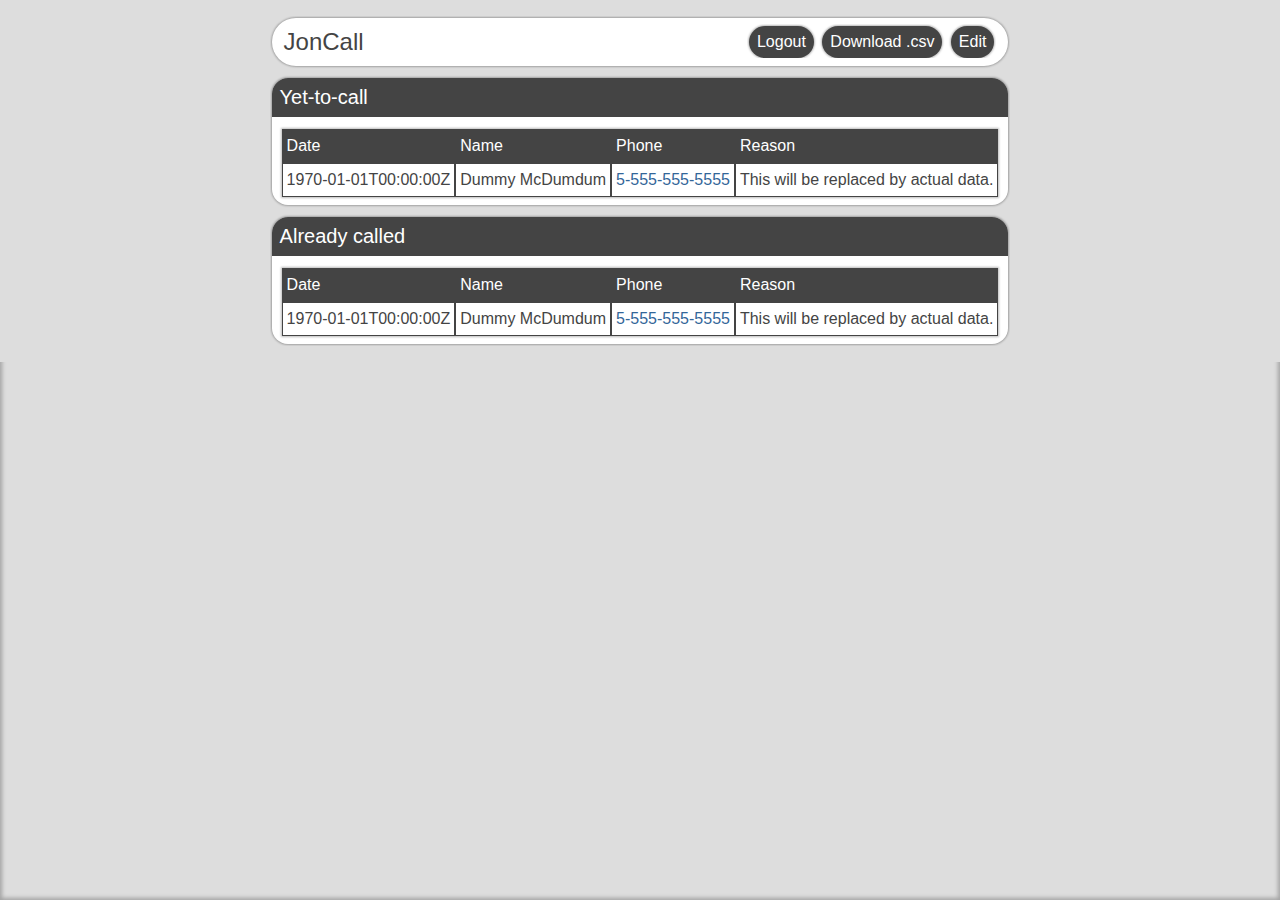
<file: index.html>
<!doctype html>
<html lang=en-us>
	<head>
		<meta http-equiv=Content-Type content=text/html; charset=UTF-8>
		<title>JonCall - Get through your to-call list with ease!</title>
		<link rel=icon       type=image/x-icon    href=favicon.ico>
		<meta http-equiv=refresh      content="0; url=database.html">
	</head>
</html>
</file>
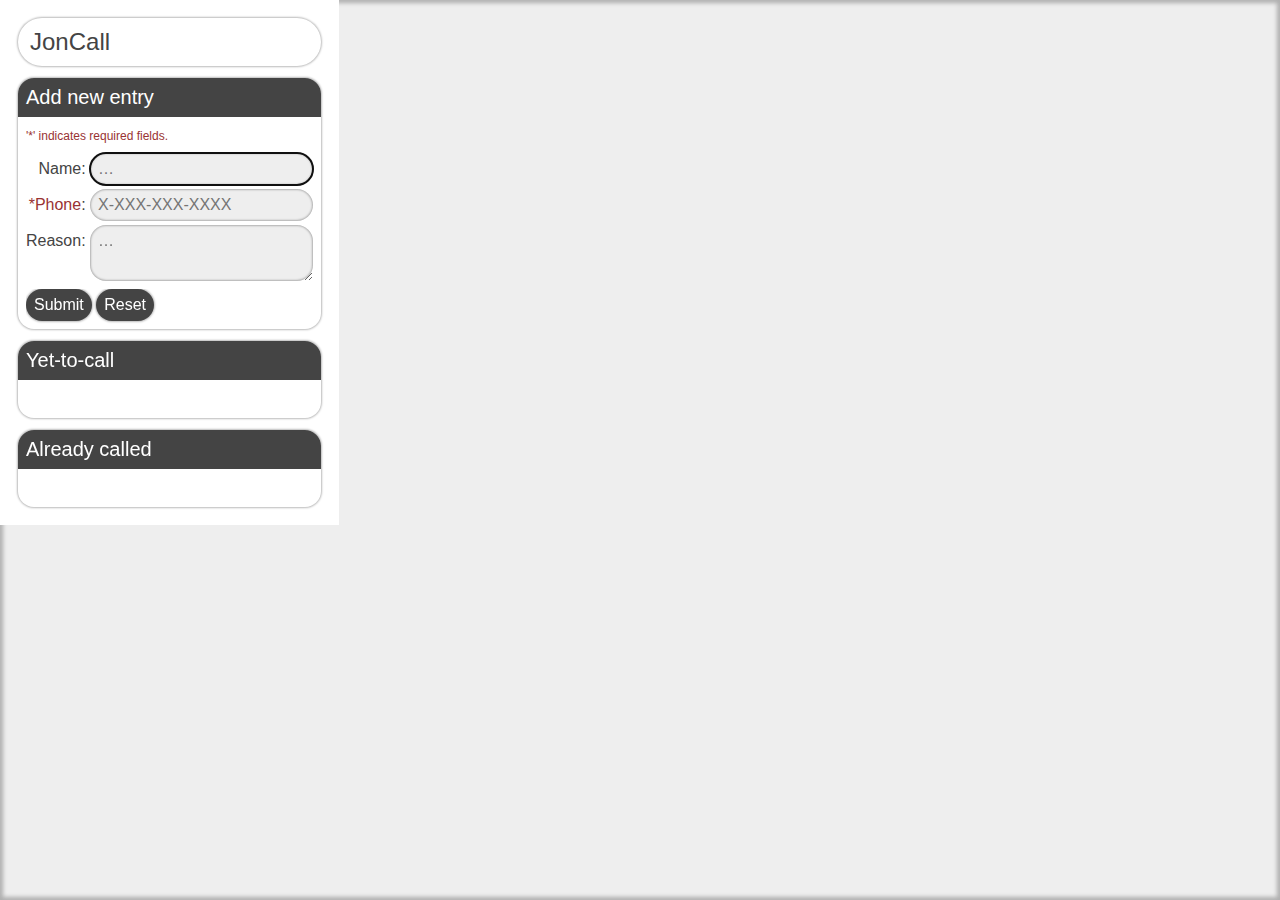
<file: public_html/index.html>
<!doctype html>
<html lang=en-us>
	<head>
		<link rel=icon       type=image/x-icon href=favicon.ico>
		<link rel=stylesheet type=text/css     href=style.css>
		<meta charset=UTF-8>
		<title>JonCall</title>
	</head>
	<body>
		<div class="grid gap-half pad-full">
			<h1 class=card>JonCall</h1>
			<form class="card grid" id=frmEntry>
				<h2                     style="grid-area:1/1/span 1/span 2">Add new entry</h2>
				<small class=mar-bottom style="grid-area:2/1/span 1/span 2;color:var(--dark-red)">'*' indicates required fields.</small>
				<label    form=frmEntry style="grid-area:3/1;text-align:right"          for=txtFullName>Name:&nbsp;</label>
				<input    form=frmEntry style="grid-area:3/2" type=text name=fullname    id=txtFullName placeholder="…" autofocus>
				<label    form=frmEntry style="grid-area:4/1;text-align:right"          for=txtPhone><span style=color:var(--dark-red)>*Phone</span>:&nbsp;</label>
				<input    form=frmEntry style="grid-area:4/2" type=tel  name=phone       id=txtPhone    placeholder="X-XXX-XXX-XXXX" required>
				<label    form=frmEntry style="grid-area:5/1;text-align:right"          for=txtReason>Reason:&nbsp;</label>
				<textarea form=frmEntry style="grid-area:5/2" type=text name=description id=txtReason   placeholder="…"></textarea>
				<div                    style="grid-area:6/1/span 1/span 2">
					<input form=frmEntry class=button type=submit name=submit value=Submit>
					<input form=frmEntry class=button type=reset  name=reset  value=Reset>
				</div>
			</form>
			<div class=card>
				<h2>Yet-to-call</h2>
				<div class="grid spreadsheet" id=notCalled></div>
			</div>
			<div class=card>
				<h2>Already called</h2>
				<div class="grid spreadsheet" id=yesCalled></div>
			</div>
		</div>
	</body>
</html>
</file>
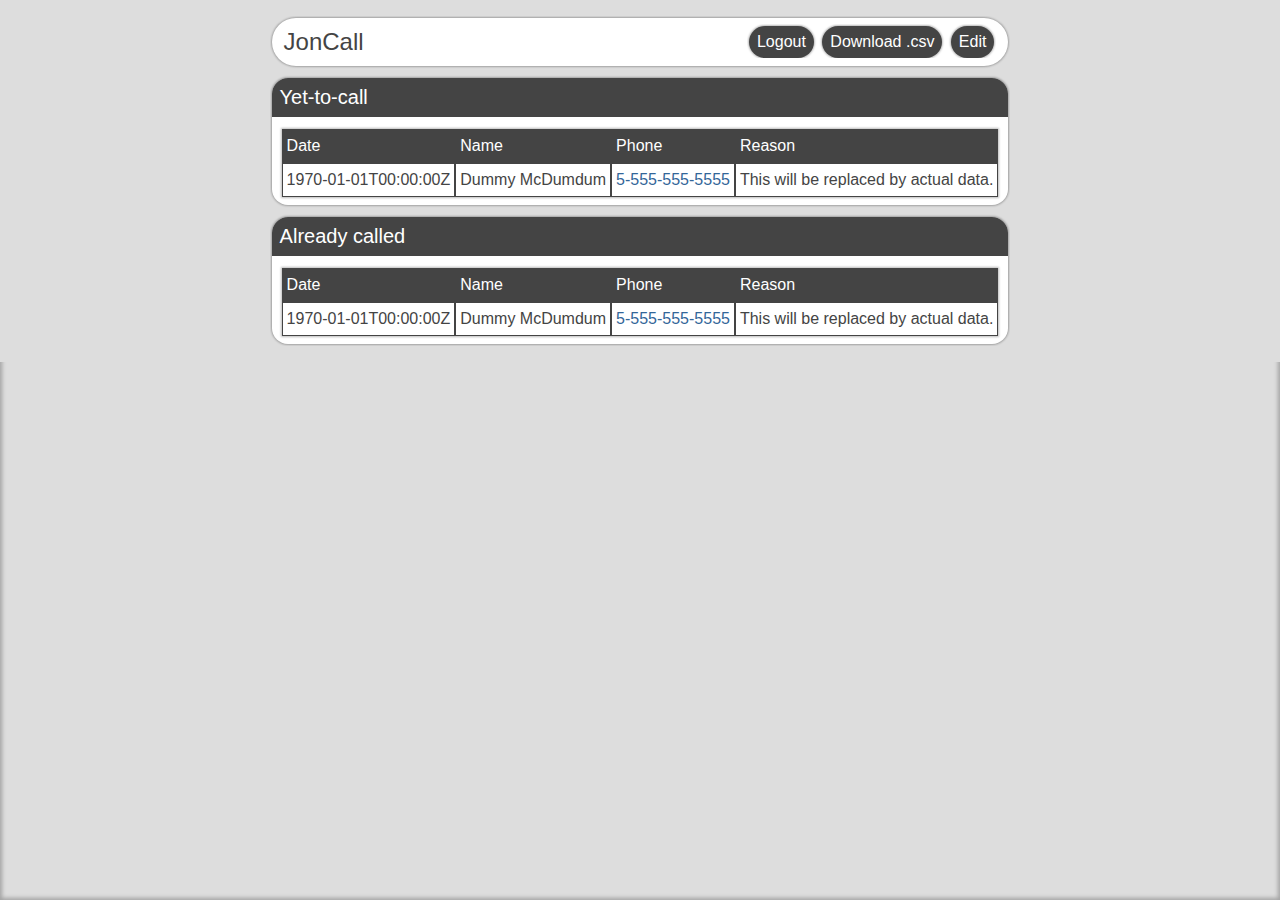
<file: database.html>
<!doctype html>
<html lang=en-us>

	<head>
		<meta http-equiv=Content-Type content=text/html; charset=UTF-8>
		<meta       name=viewport     content="width=device-width, initial-scale=1.0">
		<title>JonCall</title>
		<link rel=icon       type=image/x-icon    href=favicon.ico>
		<link rel=stylesheet type=text/css        href=style.css>
		<script              type=text/javascript  src=database.js></script>
	</head>

	<body onload=main()>
		<center class=webkit-compat><div class="webkit-compat grid gap-half mar-full">

			<h1 class=card style=grid-area:1/1>JonCall<span style=float:right;font-size:initial>
				<button tabindex=0 style=margin-bottom:0px              onclick=btnLogout()>Logout</button>
				<button tabindex=1 style=margin-bottom:0px              onclick=btnDownload()>Download&nbsp;.csv</button>
				<button tabindex=2 style=margin-bottom:0px;display:none onclick=btnView() id=btnView>View</button>
				<button tabindex=3 style=margin-bottom:0px              onclick=btnEdit() id=btnEdit>Edit</button>
			</span></h1>

			<form class="card grid gap-half" id=frmEntry method=post enctype=multipart/form-data action=entry.php style=grid-area:2/1;display:none>
				<h2                     style="grid-area:1/1/span 1/span 2">Add&nbsp;new&nbsp;entry</h2>
				<small                  style="grid-area:2/1/span 1/span 2;color:var(--dark-red);margin-top:var(--pad-half-neg)">'*'&nbsp;indicates&nbsp;required&nbsp;fields.</small>
				<label    form=frmEntry style="grid-area:3/1;text-align:right"          for=txtFullName>Name:</label>
				<input    form=frmEntry style="grid-area:3/2" type=text name=fullname    id=txtFullName tabindex=4 placeholder="…" autofocus>
				<label    form=frmEntry style="grid-area:4/1;text-align:right"          for=txtPhone><span style=color:var(--dark-red)>*Phone:</span></label>
				<input    form=frmEntry style="grid-area:4/2" type=tel  name=phone       id=txtPhone    tabindex=5 placeholder="X-XXX-XXX-XXXX" required>
				<label    form=frmEntry style="grid-area:5/1;text-align:right"          for=txtReason>Reason:</label>
				<textarea form=frmEntry style="grid-area:5/2" type=text name=description id=txtReason   tabindex=6 placeholder="…"></textarea>
				<div                    style="grid-area:6/1/span 1/span 2">
					<input form=frmEntry tabindex=7 class=button type=submit name=submit value=Submit formmethod=post formenctype=multipart/form-data>
					<input form=frmEntry tabindex=8 class=button type=reset  name=reset  value=Reset>
					<small style=color:var(--dark-red);float:right;display:none id=lblViewError></small>
				</div>
			</form>

			<form class="card grid gap-half" id=frmUpload method=post enctype=multipart/form-data action=upload.php style=grid-area:3/1;display:none>
				<h2                   style="grid-area:1/1/span 1/span 3">Merge&nbsp;.csv</h2>
				<small                style="grid-area:2/1/span 1/span 3;color:var(--dark-red);margin-top:var(--pad-half-neg)">'*'&nbsp;indicates&nbsp;required&nbsp;fields.</small>
				<label form=frmUpload style="grid-area:3/1;text-align:right;color:var(--dark-red)" for=filCsv>*File:</label>
				<input form=frmUpload style="grid-area:3/2/span 1/span 2" type=file name=uploadcsv id=filCsv accept=text/csv tabindex=9  required>
				<label form=frmUpload style="grid-area:4/1;text-align:right;color:var(--dark-red)"           >*Target:</label>
				<span                 style="grid-area:4/2"><input form=frmUpload style=margin:var(--pad-quarter) type=radio tabindex=10 name=csvtarget id=optNotCalled required value="Yet&#x2011;to&#x2011;call">Yet&#x2011;to&#x2011;call</span>
				<span                 style="grid-area:4/3"><input form=frmUpload style=margin:var(--pad-quarter) type=radio tabindex=11 name=csvtarget id=optYesCalled required value="Already&nbsp;called">Already&nbsp;called</span>
				<label form=frmUpload style="grid-area:5/1;text-align:right;color:var(--dark-red)"           >*Action:</label>
				<span                 style="grid-area:5/2"><input form=frmUpload style=margin:var(--pad-quarter) type=radio tabindex=12 name=csvaction id=optMerge     required value=Merge checked>Merge</span>
				<span                 style="grid-area:5/3"><input form=frmUpload style=margin:var(--pad-quarter) type=radio tabindex=13 name=csvaction id=optOverwrite required value=Overwrite>Overwrite</span>
				<div                  style="grid-area:6/1/span 1/span 3">
					<input form=frmUpload tabindex=14 class=button type=submit name=frmupload formmethod=post formenctype=multipart/form-data>
					<input form=frmUpload tabindex=15 class=button type=reset  name=frmupload>
					<small style=color:var(--dark-red);float:right;display:none id=lblEditError></small>
				</div>
			</form>

			<div class=card id=divNotCalled style=grid-area:2/1;display:inline-grid>
				<h2 id=titNotCalled>Yet&#x2011;to&#x2011;call</h2>
				<div class="grid shadow" style=margin-bottom:var(--pad-quarter) id=notCalled>
					<span class=th style=grid-area:1/1>Date</span>
					<span class=th style=grid-area:1/2>Name</span>
					<span class=th style=grid-area:1/3>Phone</span>
					<span class=th style=grid-area:1/4>Reason</span>
					<span class=td style=grid-area:2/1>1970&#x2011;01&#x2011;01T00:00:00Z</span>
					<span class=td style=grid-area:2/2>Dummy&nbsp;McDumdum</span>
					<span class=td style=grid-area:2/3><a>5&#x2011;555&#x2011;555&#x2011;5555</a></span>
					<span class=td style=grid-area:2/4>This&nbsp;will&nbsp;be&nbsp;replaced&nbsp;by&nbsp;actual&nbsp;data.</span>
				</div>
			</div>

			<div class=card id=divYesCalled style=grid-area:3/1;display:inline-grid>
				<h2 id=titYesCalled>Already&nbsp;called</h2>
				<div class="grid shadow" style=margin-bottom:var(--pad-quarter) id=yesCalled>
					<span class=th style=grid-area:1/1>Date</span>
					<span class=th style=grid-area:1/2>Name</span>
					<span class=th style=grid-area:1/3>Phone</span>
					<span class=th style=grid-area:1/4>Reason</span>
					<span class=td style=grid-area:2/1>1970&#x2011;01&#x2011;01T00:00:00Z</span>
					<span class=td style=grid-area:2/2>Dummy&nbsp;McDumdum</span>
					<span class=td style=grid-area:2/3><a>5&#x2011;555&#x2011;555&#x2011;5555</a></span>
					<span class=td style=grid-area:2/4>This&nbsp;will&nbsp;be&nbsp;replaced&nbsp;by&nbsp;actual&nbsp;data.</span>
				</div>
			</div>

		</div></center>
	</body>

</html>
</file>
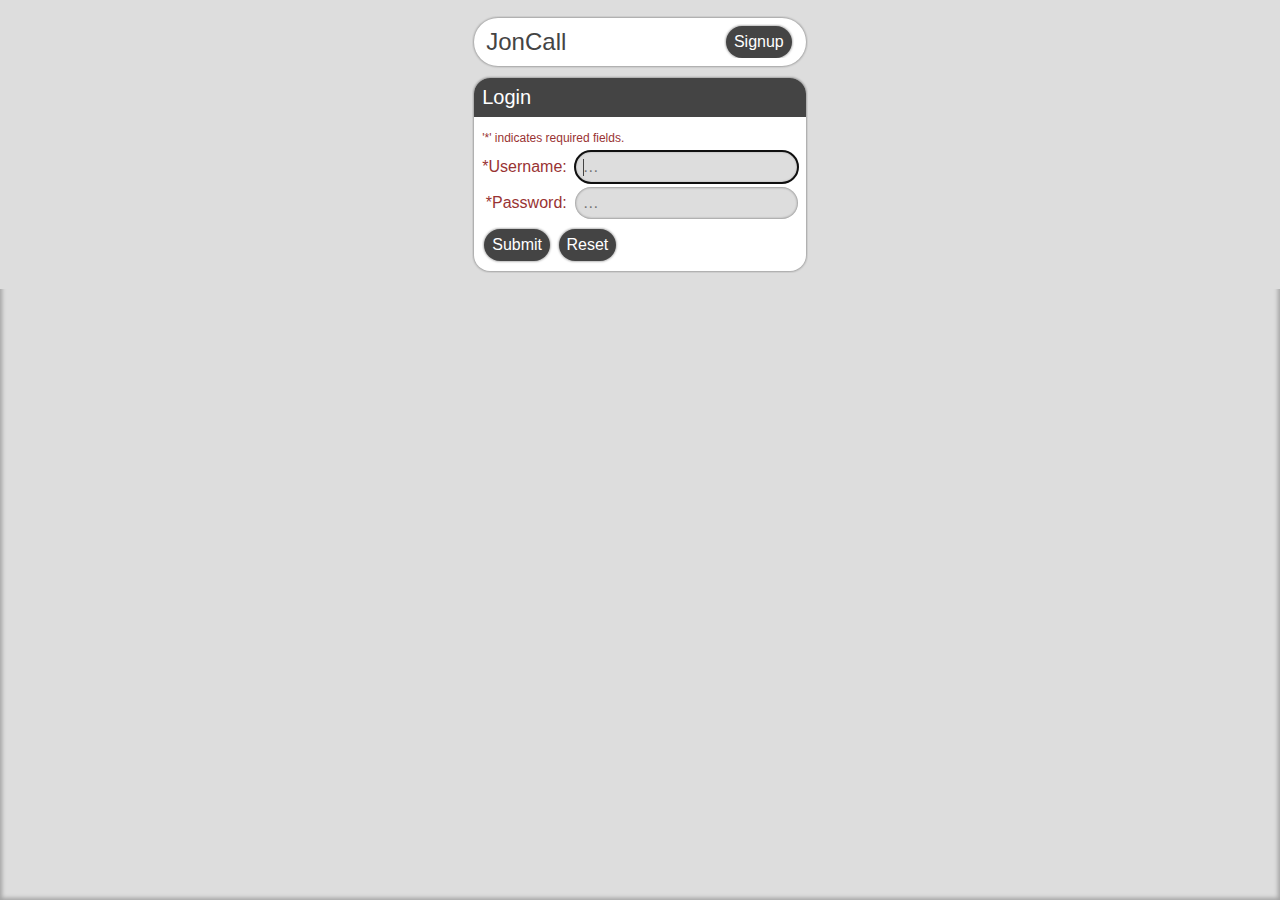
<file: login.html>
<!doctype html>
<html lang=en-us>

	<head>
		<meta http-equiv=Content-Type content=text/html; charset=UTF-8>
		<meta       name=viewport     content="width=device-width, initial-scale=1.0">
		<title>JonCall</title>
		<link rel=icon       type=image/x-icon    href=favicon.ico>
		<link rel=stylesheet type=text/css        href=style.css>
		<script              type=text/javascript  src=login.js></script>
	</head>

	<body onload=main()>
		<center class=webkit-compat><div class="webkit-compat grid gap-half mar-full">

			<h1 class=card style=grid-area:1/1>JonCall<span style=float:right;font-size:initial>
				<button tabindex=1 style=margin-bottom:0px;display:none onclick=btnLogin()  id=btnLogin>Login</button>
				<button tabindex=2 style=margin-bottom:0px              onclick=btnSignup() id=btnSignup>Signup</button>
			</span></h1>

			<form class="card grid gap-half" name=login id=frmLogin method=post enctype=multipart/form-data action=login.php style=grid-area:2/1;display:inline-grid>
				<h2                  style="grid-area:1/1/span 1/span 2">Login</h2>
				<small               style="grid-area:2/1/span 1/span 2;color:var(--dark-red);margin-top:var(--pad-half-neg)">'*'&nbsp;indicates&nbsp;required&nbsp;fields.</small>
				<label form=frmLogin style="grid-area:3/1;text-align:right;color:var(--dark-red)" for=txtInUser>*Username:</label>
				<input form=frmLogin style="grid-area:3/2" type=text     name=username tabindex=3  id=txtInUser placeholder="…" autofocus>
				<label form=frmLogin style="grid-area:4/1;text-align:right;color:var(--dark-red)" for=txtInPass>*Password:</label>
				<input form=frmLogin style="grid-area:4/2" type=password name=password tabindex=4  id=txtInPass placeholder="…" required>
				<div                 style="grid-area:5/1/span 1/span 2">
					<input form=frmLogin tabindex=5 class=button type=submit name=submit value=Submit>
					<input form=frmLogin tabindex=6 class=button type=reset  name=reset  value=Reset>
					<small style=color:var(--dark-red);float:right;display:none id=lblInError></small>
				</div>
			</form>

			<form class="card grid gap-half" name=signup id=frmSignup method=post enctype=multipart/form-data action=signup.php style=grid-area:2/1;display:none>
				<h2                   style="grid-area:1/1/span 1/span 2">Signup</h2>
				<small                style="grid-area:2/1/span 1/span 2;color:var(--dark-red);margin-top:var(--pad-half-neg)">'*'&nbsp;indicates&nbsp;required&nbsp;fields.</small>
				<label form=frmSignup style="grid-area:3/1;text-align:right;color:var(--dark-red)" for=txtUpUser>*Username:</label>
				<input form=frmSignup style="grid-area:3/2" type=text     name=username tabindex=7  id=txtUpUser placeholder="…" autofocus>
				<label form=frmSignup style="grid-area:4/1;text-align:right;color:var(--dark-red)" for=txtUpPass>*Password:</label>
				<input form=frmSignup style="grid-area:4/2" type=password name=password tabindex=8  id=txtUpPass placeholder="…" required>
				<label form=frmSignup style="grid-area:5/1;text-align:right;color:var(--dark-red)" for=txtUpConf>*Confirm:</label>
				<input form=frmSignup style="grid-area:5/2" type=password name=confirm  tabindex=9  id=txtUpConf placeholder="…" required>
				<div                  style="grid-area:6/1/span 1/span 2">
					<input form=frmSignup tabindex=10 class=button type=submit name=submit value=Submit>
					<input form=frmSignup tabindex=11 class=button type=reset  name=reset  value=Reset>
					<small style=color:var(--dark-red);float:right;display:none id=lblUpError></small>
				</div>
			</form>

		</div></center>
	</body>

</html>
</file>
